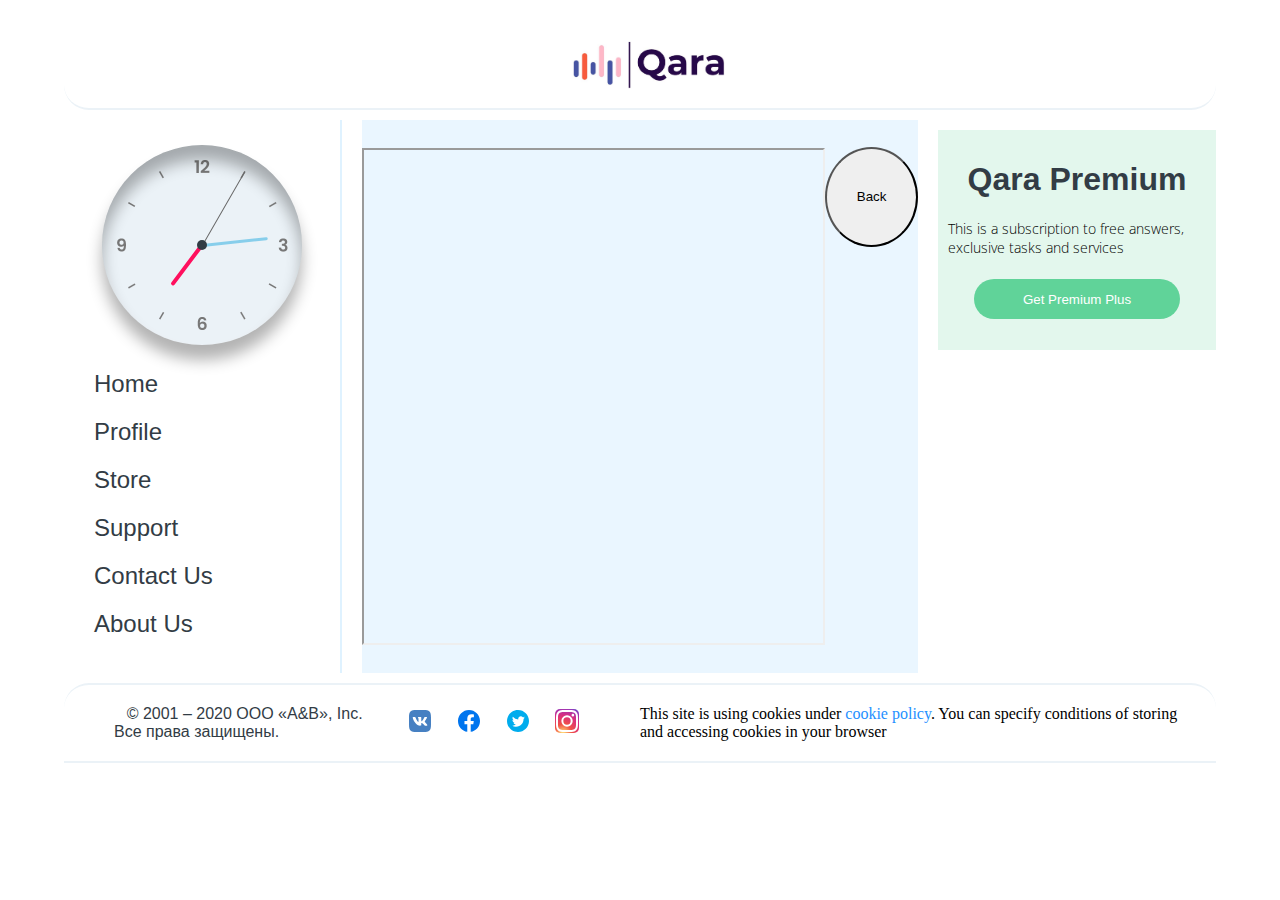
<file: html/contactus.html>
<!DOCTYPE html>
<html lang="en">
<head>
    <meta charset="UTF-8">
    <title>Document</title>
    <link href="https://fonts.googleapis.com/css2?family=Martel&family=Montserrat:wght@500&family=Open+Sans&display=swap" rel="stylesheet">
    <script src="https://ajax.googleapis.com/ajax/libs/jquery/3.4.1/jquery.min.js"></script>
    <!-- <link rel="stylesheet" href="../css/login.css"> -->
    <link rel="stylesheet" href="../css/loading.css">
    <link rel="stylesheet" href="../css/clock.css">
    <link rel="stylesheet" href="../css/main.css">
    <link rel="stylesheet" href="../css/contactus.css">
</head>
<body>
<div id="page">
    <!-- ##### Header ##### -->
    <div id="header">
        <div id="logodiv">
            <a href="#" id="logo">
                <img src="../img/Qara.png" alt="Logo" height=65>
            </a> 
        </div>
        
        
    </div>
    <!-- ##### Main Part ##### -->
    <div id="main"> 
        <!-- ##### Navigation SideBar ##### -->
        <nav id="nav" class="nav"> 
            <div id="clock">
                <div class="clock">
                    <div class="hour">
                        <div class="hr" id="hr"></div>
                    </div>
                    <div class="min">
                        <div class="mn" id="mn"></div>
                    </div>
                    <div class="sec">
                        <div class="sc" id="sc"></div>
                    </div>
                </div>
            </div>
            <a href="main.html">Home</a> 
            <a href="profile.html">Profile</a>  
            <a href="#">Store</a>  
            <a href="#">Support</a>  
            <a href="contactus.html">Contact Us</a>  
            <a href="../index.html">About Us</a> 
        </nav>
        <!-- ##### Main Part of Main Part ##### -->
        <main id="contact">
            <div class="back side">
                <h1>Contact Us</h1>
                <div>
                    <label id="email_message" class="error_message"></label>
                    <input id="email" class="input" type="text" name="email" size="20" placeholder="E-mail">
                </div>
                <div>
                    <label id="name_message" class="error_message"></label>
                    <input type="text" id="name" class="input" name="user" size="20" placeholder="Name">
                </div>
                <div>
                    <label id="phone_message" class="error_message"></label>
                    <input type="tel" id="phone" class="input" name="password" size="20" placeholder="Phone number">
                </div>
                <div>
                    <label id="text_message" class="error_message"></label>
                    <textarea name="text" id="text" class="input" style="height: 70px"></textarea>
                </div>
                <div >
                    <button id="send" onclick="PhoneCheck()">Send</button>
                    <button onclick="Map()">Our Address</button> 
                </div>
            </div>
        </main>
        <div id="buy" class="buy">
            <div class="buy_now">
                <div>
                    Qara Premium
                </div>
                <span>
                    This is a subscription to free answers, exclusive tasks and services
                </span>
                <button>
                    Get Premium Plus
                </button>
            </div>
        </div>
    </div>
    <!-- ##### Footer ##### -->
    <div id="footer">
        <div>
            <a href="main.html">
              &copy; 2001 – 2020 ООО «A&B», Inc.<br>Все права защищены.
            </a>
        </div>
        <div id="social_media">
            <a href="https://vk.com/nmirzahan">
                <svg width="24" height="24" style="color: rgb(70, 128, 194);">
                    <path d="M15.377 1C21.54 1 23 2.46 23 8.623v6.754C23 21.54 21.54 23 15.377 23H8.623C2.46 23 1 21.54 1 15.377V8.623C1 2.46 2.46 1 8.623 1h6.754zM6.853 7.971H5.24c-.466 0-.544.217-.544.45 0 .42.544 2.531 2.53 5.326 1.32 1.91 3.2 2.934 4.891 2.934 1.025 0 1.15-.233 1.15-.621v-1.444c0-.466.093-.543.419-.543.232 0 .652.124 1.599 1.04 1.087 1.087 1.273 1.584 1.878 1.584h1.6c.465 0 .683-.233.558-.684-.14-.45-.667-1.102-1.35-1.878-.373-.435-.932-.916-1.103-1.15-.233-.31-.17-.434 0-.713-.015 0 1.941-2.764 2.143-3.695.109-.342 0-.59-.481-.59h-1.6c-.403 0-.59.217-.698.45 0 0-.823 1.987-1.972 3.276-.373.372-.543.497-.745.497-.109 0-.249-.125-.249-.466V8.56c0-.404-.124-.59-.465-.59h-2.516c-.248 0-.403.186-.403.373 0 .388.574.481.636 1.568v2.36c0 .512-.093.605-.295.605-.543 0-1.863-2.003-2.655-4.285-.155-.45-.31-.62-.714-.62z" fill="currentColor" fill-rule="nonzero"></path>
                </svg>
            </a>
            <a href="https://www.facebook.com/">
                <svg width="24" height="24" style="color: rgb(0, 117, 238);">
                    <path d="M23 12c0-6.075-4.925-11-11-11S1 5.925 1 12c0 5.49 4.023 10.041 9.281 10.866V15.18H7.488V12h2.793V9.577c0-2.757 1.642-4.28 4.155-4.28 1.204 0 2.462.215 2.462.215v2.707h-1.387c-1.366 0-1.792.848-1.792 1.718V12h3.05l-.487 3.18h-2.563v7.686C18.977 22.041 23 17.49 23 12" fill="currentColor" fill-rule="nonzero"></path>
                </svg>
            </a>
            <a href="https://www.instagram.com/abdrakhmanovb_">
                <svg width="24" height="24" style="color: rgb(0, 172, 237);">
                    <path data-v-469cfe6c="" d="M12 1c6.075 0 11 4.925 11 11s-4.925 11-11 11S1 18.075 1 12 5.925 1 12 1zm2.877 6.298a2.652 2.652 0 00-2.58 3.255A7.524 7.524 0 016.83 7.781a2.66 2.66 0 00-.357 1.332 2.64 2.64 0 001.182 2.205 2.605 2.605 0 01-1.199-.33v.033c0 1.287.913 2.354 2.128 2.601a2.644 2.644 0 01-1.198.044A2.648 2.648 0 009.86 15.51a5.331 5.331 0 01-3.926 1.095 7.389 7.389 0 004.053 1.198c4.879 0 7.546-4.042 7.546-7.545 0-.116 0-.232-.006-.341a5.433 5.433 0 001.326-1.376 5.383 5.383 0 01-1.524.419 2.65 2.65 0 001.166-1.469 5.37 5.37 0 01-1.683.643 2.64 2.64 0 00-1.936-.835z" fill="currentColor" fill-rule="nonzero"></path>
                </svg>
            </a>
            <a>
                <svg width="24" height="24" style="color: rgb(255, 255, 255); background: radial-gradient(circle at 33% 100%, rgb(254, 211, 115) 4%, rgb(241, 82, 69) 30%, rgb(217, 46, 127) 62%, rgb(155, 54, 183) 85%, rgb(81, 94, 207));">
                    <path d="M11.738 1H12.878c2.2.003 2.61.018 3.657.066 1.171.054 1.97.24 2.67.511a5.392 5.392 0 011.949 1.27 5.392 5.392 0 011.269 1.948l.02.054c.257.677.434 1.454.489 2.57l.016.37c.04.926.052 1.49.052 4.035v.835c-.002 2.392-.017 2.795-.066 3.876-.054 1.171-.24 1.97-.511 2.67a5.392 5.392 0 01-1.27 1.949 5.392 5.392 0 01-1.948 1.269l-.054.02c-.677.257-1.454.434-2.57.489l-.37.016c-.927.04-1.49.052-4.035.052h-.835c-2.392-.002-2.795-.017-3.876-.066-1.171-.054-1.97-.24-2.67-.511a5.392 5.392 0 01-1.949-1.27 5.392 5.392 0 01-1.269-1.948l-.02-.054c-.257-.677-.434-1.454-.489-2.57l-.015-.337c-.041-.936-.052-1.48-.053-3.982v-.919c.002-2.394.017-2.797.066-3.878.053-1.156.235-1.95.501-2.643l.01-.027a5.392 5.392 0 011.27-1.949 5.383 5.383 0 011.91-1.254l.038-.015c.69-.268 1.478-.453 2.625-.509l.336-.015c.935-.041 1.48-.052 3.982-.053zm.834 1.982h-1.144c-2.112.001-2.666.012-3.492.047l-.381.017c-1.072.049-1.655.228-2.043.379-.513.2-.88.438-1.264.823a3.396 3.396 0 00-.81 1.233l-.023.056c-.147.384-.317.956-.367 1.984l-.019.415c-.036.846-.046 1.407-.047 3.647v.99c.001 2.11.012 2.664.047 3.49l.017.382c.049 1.072.228 1.655.379 2.042.2.514.438.88.823 1.265.377.377.736.614 1.233.81l.056.023c.388.148.968.321 2.018.369l.41.018c.83.035 1.404.045 3.618.046h.99c2.416-.002 2.792-.015 3.872-.064l.068-.003c1.03-.054 1.595-.228 1.974-.376.514-.2.88-.438 1.265-.823.377-.377.614-.736.81-1.233l.023-.057c.148-.387.321-.967.369-2.017l.018-.41c.035-.83.045-1.404.046-3.618v-.99c-.002-2.416-.015-2.792-.064-3.872l-.003-.068c-.054-1.03-.228-1.595-.376-1.975-.2-.513-.438-.88-.823-1.264a3.396 3.396 0 00-1.233-.81l-.057-.023c-.383-.147-.955-.317-1.983-.367l-.415-.019c-.827-.035-1.38-.046-3.492-.047zM12 6.352a5.649 5.649 0 110 11.297A5.649 5.649 0 0112 6.35zm0 1.981a3.667 3.667 0 100 7.334 3.667 3.667 0 000-7.334zm5.872-3.525a1.32 1.32 0 110 2.64 1.32 1.32 0 010-2.64z" fill="currentColor" fill-rule="nonzero"></path>
                </svg>
            </a>
        </div>
        <span>
            This site is using cookies under <a href="#">cookie policy</a>. You can specify conditions of storing and accessing cookies in your browser
        </span>

    </div>
</div>
<script src="../js/loading.js"></script>
<script src="../js/loading.js"></script>
<script type="text/javascript" name="clock">
    //Clock ls code
    const deg = 6;
    const hr = document.querySelector('#hr');
    const mn = document.querySelector('#mn');
    const sc = document.querySelector('#sc');

    setInterval(() => {
            // получаем данные о текущей времени 
        let day = new Date();
        let hh = day.getHours() * 30;
        let mm = day.getMinutes() * deg;
        let ss = day.getSeconds() * deg;

        hr.style.transform = `rotateZ(${(hh)+(mm/12)}deg)`; // здесь с каждой минутой угол тоже меняется но не заметно т.к. делится на 12
        mn.style.transform = `rotateZ(${mm}deg)`;
        sc.style.transform = `rotateZ(${ss}deg)`;
        
    });
</script>
<script type="text/javascript" name="phone">
    function PhoneCheck () {
            var a = document.getElementById('phone').value;
            
            var tel_v = /^(8|\+7)\(\d{3}\)\d{7}$/;
            var tel1_v = /^(8|\+7)\d{3}\d{7}$/;

            if (a!=null || a!=" ") {
                if (tel1_v.test(a) == false && tel_v.test(a) == false ) {
                    document.getElementById('phone').innerHTML = "Phone number is empty or wrong format";
                }
                if (tel1_v.test(a) == true) {
                    if (a[0] == "8") {
                        oper(1);
                    }
                    if (a.substr(0,2) == '+7') {
                        oper(2);
                    }
                }
                if (tel_v.test(a) == true) {
                    if (a[0] == "8") {
                        oper(2);
                    }
                    if (a.substr(0,2) == '+7') {
                        oper(3);
                    }
                }
            }
            else {
                document.getElementById('phone').innerHTML = "Phone number is empty";
            }

            function oper(n) {
                let z = '';
                switch(a.substr(n, 3)){
                    case '700': z = 'Altel';
                        break;
                    case '707':
                    case '747': z = 'Tele2';
                        break;
                    case '777': z = 'Beeline';
                        break;
                    case '701': z = 'Activ or Kcell';
                        break;
                }
                localStorage.setItem('message', JSON.stringify({
                    name: document.getElementById('name').value,
                    email: document.getElementById('email').value,
                    phone: document.getElementById('phone').value,
                    text: document.getElementById('text').value,
                    oper: z
                }));
            }
        };

</script>
<script name="Map">
    function Map(){
        document.getElementById('contact').textContent = '';
        document.getElementById('contact').style.display = 'flex';
        document.getElementById('contact').style.justifyContent = 'center';
        document.getElementById('contact').style.alignItems = 'center';

        var map = document.createElement('iframe');
            map.src = "https://www.google.com/maps/embed?pb=!1m18!1m12!1m3!1d2906.7826052850664!2d76.9102597824001!3d43.235017407113716!2m3!1f0!2f0!3f0!3m2!1i1024!2i768!4f13.1!3m3!1m2!1s0x3883692f027581ad%3A0x2426740f56437e63!2z0JzQtdC20LTRg9C90LDRgNC-0LTQvdGL0Lkg0YPQvdC40LLQtdGA0YHQuNGC0LXRgiDQuNC90YTQvtGA0LzQsNGG0LjQvtC90L3Ri9GFINGC0LXRhdC90L7Qu9C-0LPQuNC5!5e0!3m2!1sru!2skz!4v1587088138731!5m2!1sru!2skz";
            map.style.width = '90%';
            map.style.height = '90%';
        document.getElementById('contact').appendChild(map);

        var btn = document.createElement('button');
            btn.textContent = 'Back';
            $(btn).attr('id', 'goback');
            btn.onclick = () => {
                document.location.reload(true);
            };
        document.getElementById('contact').appendChild(btn);
    }
</script>
</body>
</html>
</file>
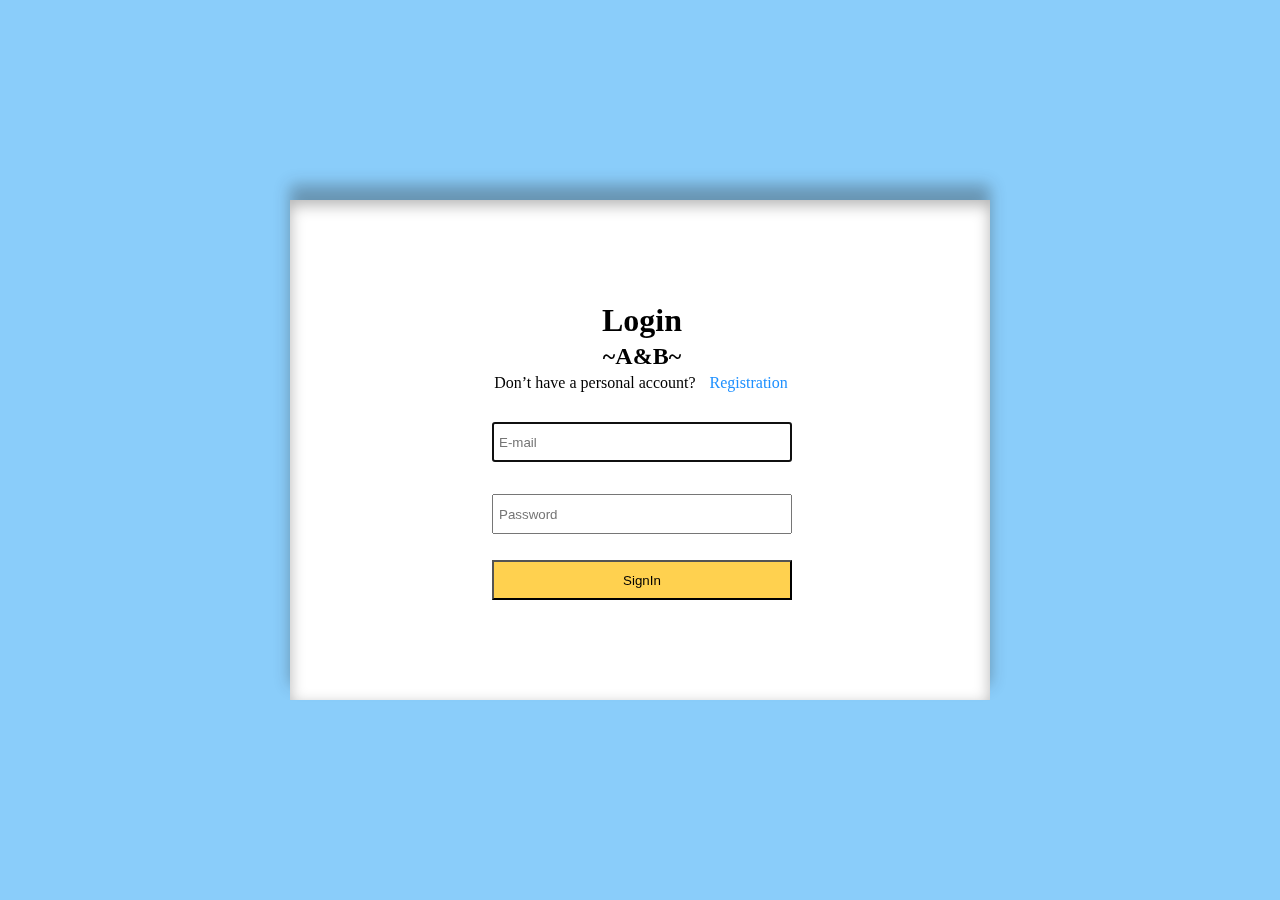
<file: html/login.html>
<!DOCTYPE html>
<html lang="en">
<head>
	<meta charset="UTF-8">
	<title>Document</title>
	<link rel="stylesheet" href="../css/login.css">
	<link rel="stylesheet" href="../css/loading.css">
	
</head>
<body>
	<section id="reg-block" class="container">
			<div class="front side">
				<h1>Login</h1>
				<h2 id="Registration">~A&B~</h2>
				<div>
					Don’t have a personal account?  <a onclick="rotate(0)">Registration</a>
				</div>
				<div>
					<label id="email_check" class="error_message"></label>
					<input id="e-mail" class="input" type="text" name="email" size="20" placeholder="E-mail">
				</div>
				<div>
					<label id="password_check" class="error_message"></label>
					<input type="password" id="password" class="input" name="password" size="20" placeholder="Password">
				</div>
				<div>
					<button id="signIn">SignIn</button>
				</div>
			</div>
			<div class="back side">
				<h1>Create Account</h1>
				<div>
					Already registred? <a onclick="rotate(1)">Login</a>
				</div>
				<div>
					<label id="email_message" class="error_message"></label>
					<input id="email" class="input" type="text" name="email" size="20" placeholder="E-mail">
				</div>
				<div>
					<label id="login_message" class="error_message"></label>
					<input id="user" class="input" type="text" name="login" size="20" placeholder="Username">
				</div>
				<div>
					<label id="password_message" class="error_message"></label>
					<input type="password" id="valid0" class="input" name="password" size="20" placeholder="Password">
				</div>
				<div>
					<label id="password2_message" class="error_message"></label>
					<input type="password" id="valid" class="input" name="password" size="20" placeholder="Confirm">
				</div>
				<div>
					<input type="radio" id="male" name="gender" value="mr" checked> 
					<label for="male" class="gender">Male</label>
					<input type="radio" id="female" name="gender" value="mr"> 
					<label for="female" class="gender">Female</label>

				</div>
				<div>
					<label id="checkbox_message" class="error_message"></label>
					<input type="checkbox" id="checkbox"> I have read and agree to <br><a href="#">terms of use</a> and <a href="#">privacy policy</a>
				</div>
				<div>
					<button id="signUp">SignUp</button>
					<button onclick="ResetForm()">Clear</button> 
				</div>
			</div>
	</section>
	<script type="text/javascript" src="../js/loading.js"></script>
	<script type="text/javascript" src="../js/users.js"></script>
	<script type="text/javascript" src="../js/login.js"></script>
</body>
</html>
</file>
<file: css/login.css>
* {
  margin: 0;
  padding: 0;
  box-sizing: border-box;
}
body{
  width: 100%;
  height: 100vh;
  perspective: 1000px;
  position: absolute;
  display: flex;
  justify-content: center;
  align-items: center;
  background-color: #27a3f58a;
}

.container {
  padding: 0;
  width: 700px; /* You can Change */
  min-width: 400px;
  min-height: 500px;
  transition: 1.5s ease-in-out; 
  transform-style: preserve-3d;
  background: white;
  box-shadow: 0  -15px 15px rgba(255,255,255,0.05),
            inset 0  -15px 15px rgba(255,255,255,0.05),
            0  -15px 15px rgba(0,0,0,0.3),
            inset 0  5px 15px rgba(0,0,0,0.3);
}

.side {
  position: absolute;
  width: 100%;
  height: 100%;
  transform-style: preserve-3d;
  backface-visibility: hidden;
  display: flex;
  flex-direction: column;
  justify-content: center;
  align-items: center;
}


.front {
  z-index: 2;

}
.back {
  transform: rotateX(180deg);
  z-index: 0;
}

a{
  text-decoration: none;
  color: dodgerblue;
  cursor: pointer;
}

.container *{
  margin: 2px;
}
.container h1{
  text-align: center;
  font-family: "Trebuchet MS";
}
.container h2{
  text-align: center;
  font-family: "Trebuchet MS";
  text-transform: uppercase;
}

.container .error_message{
  display: block;
  height: 20px;
  width: 300px;
  text-align: center;
  color: crimson;
}
.container button{
  width: 148px;
  height: 40px;
  background-color: #ffbd00b0;
  margin-top: 3px;
}
#signIn{ 
  width: 300px;
  height: 40px;
  margin-top: 20px;
  cursor: pointer;
 }
.input{
  width: 300px;
  height: 40px;
  padding: 5px;
}

.gender {
  cursor: pointer;
  position: relative;
  left: 50%;
  padding-left: 25px;
  margin-right: 100px;
  margin-left: -70px;
  font-size: 13px;
  width: 70px;
}

input[type=radio] {
    display: none;
}

.gender:before {
  content: "";
  display: inline-block;
  width: 16px;
  height: 16px;
  border-radius: 8px;
  margin-right: 10px;
  position: absolute;
  left: 0;
  bottom: 1px;
  background-color: #aaa;
  box-shadow: inset 0px 2px 3px 0px rgba(0, 0, 0, .3), 0px 1px 0px 0px rgba(255, 255, 255, .8);
}

input[type=radio]:checked + .gender:before {
    content: "\2022";
    color: #f3f3f3;
    font-size: 30px;
    text-align: center;
    line-height: 18px;
}
</file>
<file: css/loading.css>
.line {
    display: inline-block;
    width: 15px;
    height: 15px;
    border-radius: 15px;
    background-color: white;
    margin: 2px;
}
.line:nth-last-child(1) {animation: loading .6s .1s linear infinite;}
.line:nth-last-child(2) {animation: loading .6s .2s linear infinite;}
.line:nth-last-child(3) {animation: loading .6s .3s linear infinite;}

@keyframes loading {
    0% {transform: translate(0,0);}
    50% {transform: translate(0,-15px);}
    100% {transform: translate(0,0);}
}
</file>
<file: css/clock.css>
*{
	margin:0;
	padding:0;
	box-sizing: border-box;
}
#clock{
	display: flex;
	justify-content: center;
	align-items: center;
	background: #ebf2f7;	
	margin:  25px 0 15px 0;
	border-radius: 100%;
}
.clock{
	display: flex;
	width: 200px;
	height: 200px;
	justify-content: center;
	align-items: center;
	background: url(../img/clock.png);
	background-size: cover;
	/*border: 4px solid #323c45;*/
	border-radius: 50%;
	box-shadow: 0  -15px 15px rgba(255,255,255,0.05),
				inset 0  -15px 15px rgba(255,255,255,0.05),
				0  15px 15px rgba(0,0,0,0.3),
				inset 0  15px 15px rgba(0,0,0,0.3);
}
.clock:before{
	content: '';
	position: absolute;

	width: 10px;
	height: 10px;
	background: #323c45;
	border-radius: 50%;
		z-index: 10;
}
.clock .hour,
.clock .min,
.clock .sec{
	position: absolute;
}
.clock .hour, .hr{
	width: 100px;
	height: 100px;
}
.clock .min, .mn{
	width: 132px;
	height: 132px;
}
.clock .sec, .sc{
	width: 170px;
	height: 170px;
}
.hr, .mn, .sc{
	display: flex;
	justify-content: center;
	position: absolute;
	border-radius: 50%;
}
.hr:before{
	content: '';
	position: absolute;
	width: 4px;
	height: 50px;
	background: #ff105e;
	z-index: 10;
	border-radius: 6px 6px 0 0;		
}
.mn:before{
	content: '';
	position: absolute;
	width: 3px;
	height: 70px;
	background: skyblue;
	z-index: 11;
	border-radius: 6px 6px 0 0;		
}
.sc:before{
	content: '';
	position: absolute;
	width: 1px;
	height: 80px;
	background: dimgrey;
	z-index: 12;
	border-radius: 6px 6px 0 0;		
}
</file>
<file: css/main.css>
/*/*//*/*Lets Start!*//*/*//*/*/
*{
	box-sizing: border-box;
	margin: 0;
	padding: 0;
}
body{
	background: #ffffff;	
	padding: 30px 0 0 0;
}
#page{
	margin: 0 auto;
	width: 90%;
	display: grid;
	grid-auto-columns: 1fr;
}
/**hEADER*/
	#header,
	#footer{
		display: flex;
		min-width: 600px;
		flex-wrap: wrap;
		justify-content: space-between;
		align-items: center;
		border-radius: 25px;
		min-height: 80px;
		background: #fff;
		/*border: 2px solid #ebf2f7;*/
		border-bottom: 2px solid #ebf2f7;
		padding: 0 10px 0 50px;
	}
/** logo **/
	#logodiv{
		/*flex: 17%;*/
		height: 95%;
	}
	#logodiv a{
		display: block;
		height: 65px;
		margin-right: 20px;
	}
/** Question Search and Ask */
	#question{
		flex: 45%;
		min-height: 45px;
		display: flex;
		/*border: 2px solid #ebf2f7;*/
		overflow: hidden;
		border-radius: 25px;
		
	}
	#askquestion{ /* button */
		flex: 25%;
		/*width: 100px;*/
		border: 0;
		outline: none;
		cursor: help;
		background: #27a3f5;
		color: white;
		font-weight: 600;
		border-right: 2px solid #ebf2f7;
		border-bottom-left-radius: 25px;
		border-top-left-radius: 25px;
		font-family: 'Open Sans', sans-serif;
		font-size: 100%;

	}
	#askquestion:hover {
		font-size: 110%;
	}
	#search{ /**input*/
		flex: 75%;
		min-width: 300px;
		border: 0;
		outline: none;
		padding-left: 30px;
		background: #e3ebf2;
	}
/*** User data */
	#profile{
	flex: 30%;
	display: flex;
	min-width: 300px;
	justify-content: center;
	align-items: center;
	font-family: "Montserrat";
	font-size: 1.4rem;
	text-transform: uppercase;
	}
	/* User name */
	#user{
		margin: 0 15px 0 10px;
	}
	/**points of user*/
	#npoint{
		background: yellow;
		width: 50px;
		height: 50px;
		display: flex;
		justify-content: center;
		vertical-align: top;
		color: gold;
		text-shadow: 1px 1px 2px black;
		box-shadow:  2px 2px 5px gray;
		box-sizing: border-box;
		border: 3px solid gold;
		border-radius: 100%;
	}
/* Main Body of Page */
	#main{
		display: grid;
		/*flex-wrap: wrap;*/
		grid-template-columns: 1fr 2fr 1fr;
	}

/** Navigation Panel **/
	.nav{
		display: flex;
		flex-wrap: wrap;
		flex-direction: column;
		align-items: center;
		justify-content: flex-start;
		height: 553px;
		/*border-radius: 30px;*/
		/*border: 2px solid #ebf2f7;*/
		border-right: 2px solid #b9e2fe75;
		padding-bottom: 25px;
		/*overflow: hidden;*/
		margin: 10px 10px 0 0;
		/*background: ;	*/
		
	}
	.nav a{
		min-height: 30px;
		width: 100%;
		padding: 10px 30px;
		color: #323c45;
		font-size: 1.5rem;
		text-decoration: none;
		font-family: 'Helvetica',sans-serif;
	}
	.nav a:hover{
		background-color: #b9e2fe75;
		/*color: #ffffff;*/
		box-shadow: 0  -15px 15px rgba(255,255,255,0.05),
					inset 0  -15px 15px rgba(255,255,255,0.05),
					0  15px 15px rgba(0,0,0,0.3),
					inset 0  15px 15px rgba(0,0,0,0.3);
	}
/*End of navigation Panel*/	
/** Question included place **/
	main{
		flex: 55;
		height: 553px;
		overflow: hidden;
		/*border-left: 2px solid #b9e2fe75;*/
		margin: 10px 10px 0 10px;
		background-color: #b9e2fe4d;
	}
/**Buy Point*/
	#buy{
		display: grid;
	}
	.buy_now{
		margin: 20px 0 0 10px;
		padding: 20px 10px;
		height: max-content;
		min-height: 220px;
		background: #e3f7ed;
		display: flex;
		flex-wrap: wrap;
		flex-direction: column;	
		align-items: center;	
		justify-content: space-around;
		font-family: 'Trebuchet MS',sans-serif;
	}
	.buy_now div{
		display: block;
		font-size: 2rem;
		font-weight: 600;
		color: #323c45;
	}
	.buy_now span{
		font-size: 0.9rem;
		font-weight: 300;
		font-family: 'Open Sans','Arial',sans-serif;
	}
	.buy_now button{
		display: block;
		font-family: 'Trebuchet MS',sans-serif;
		background: #60d399;
		color: white;
		border: 0;
		border-radius: 20px;
		width: 80%;
		height: 40px;
	}
/** Footer Design */
	#footer{
		position: relative;
		margin-top: 10px;
		margin-bottom: 0;
		border-top: 2px solid #ebf2f7;
		border-bottom-left-radius: 0;
		border-bottom-right-radius: 0;
		bottom: 0;
		height: 70px;
		display: flex;
		flex-wrap: nowrap;
		flex-direction: row;
		justify-content: space-around;
		align-content: center;
		align-items: center;
	}
	#footer span{
		width: 50%;
		margin: 0 20px;
	}
	#footer div{
		flex: 10;
		width: 25%;
		font-family: 'Trebuchet MS', sans-serif;
		
	}
	#footer #social_media{
		flex: 10;
		width: 20%;
		display: flex;
		justify-content: center;
	}
	#footer div a{
		text-decoration: none;
		margin: 0 5%;
		color: #323c45;
	}
	svg{
		border-radius: 5px;
		overflow: hidden;

	}
/** created questions list design */
	#solutions{
		list-style-type: none;
	}
	#solutions li{
		padding: 20px 30px ;
		height: 160px;
		border-bottom: 2px solid #b9e2fe75;
		overflow: hidden;
	}
	#solutions li p{
		font-size: 1.1rem;
		font-weight: 500;
		font-family: 'Arial'
	}
	#solutions li .delete{
		position: relative;
		float: right;
		margin-top: -20px;
		margin-right: -20px;		
	}
	#solutions li .change{
		/*position: relative;*/
		/*right: 0;*/
		/*margin-top: 0px;*/
		/*margin-right: -20px;*/
	}
	#solutions li .save{
		/*position: relative;*/
		/*float: right;*/
		/*margin-top: -10px;*/
		/*margin-right: -20px;*/
	}
/** search input hide un **/
	li.hide{
		display: none;
	}
	a.hide{
		display: none;
	}
	mark{
		background-color: skyblue;
	}
/* View Answers window design */
	.AnsPage{
		display: block;
		position: absolute;
		top: 20%;
		margin-left: -20px;
		width: 700px;
		min-height: 100px;
		height: max-content;
		background: white;
		opacity: 1;
		color: white;
		border-radius: 15px;
		padding: 30px; 
		transition: 0.5s ease-in-out;
		z-index: 999;
	}
	.AnsPage:hover{
		box-shadow: 
					5px 5px 8px black,
					20px 20px #e3ebf2;

	}
	.AnsPage q{
		display: block;
		background: #27a3f5;
		height: max-content;
		font-family: 'Verdana';
		padding: 15px;
		margin: 20px;
		/*border: 4px solid lightyellow;*/
	}
	.AnsPage p{
		display: block;
		margin: 20px;
		/*border: 4px solid indigo;*/
		background: #e3f7ed;
		color: navy;
		height: max-content;
		font-family: 'Verdana';
		padding: 15px;
	}
/* View answers design end */
/** Ask question window design start */
	.AskQ{
		display: flex;
		flex-wrap: wrap;
		flex-direction: column;
		align-items: center;
		background: white;
		color: #0c0d0e;
		border-radius: 10px;
		font-family: 'Open Sans';
	}
	.AskQ *{
		outline: none;
	}
	.AskQ h1{
		padding: 15px;
		font-family: 'Trebuchet MS';
	}
	.subjects{
		width: 80%;
		height: 30px;
		padding: 0 20px;
		border-radius: 10px;
		background: gainsboro;
		border: 0;
	}
	.subjects *{
		height: 30px;
		font-size: 1.2rem;
	}
	#title_div{
		width: 80%;
		height: 90px;
	}
	#title_div h3{
		padding: 5px 20px;
	}
	#title_div input{
		width: 100%;
		height: 30px;
		background: gainsboro;
		border-radius: 10px;
		padding: 0 20px;
		border: 0;
	}
	#bodie{
		box-sizing: border-box;
		display: fixed;
		width: 80%;
		margin: 0 auto;
	}
	#bodie h3{
		padding: 5px 20px;

	}
	#bodie div{
		margin: 0;
		height: 200px;
		overflow: hidden;
		background: gainsboro;
		color: black;
		display: flex;
		flex-wrap: nowrap;
		align-items: center;
		padding: 10px;
		border-radius: 10px;
	}
	#bodie div textarea{
		padding: 10px;
		flex: 75;
		height: 200px;
		border: 0;
		outline: none;
		resize: none;
		background: gainsboro;
	}
	#file {
		opacity: 0;
		position: absolute;
		top: 0;
		left: 0;
		width: 0;
		height: 0;
		margin: 0;
	}
	#bodie div label{
		flex: 25;
		display: flex;
		justify-content: center;
		align-items: center;
		width: 100px;
		height: 100px;
		margin: 0;
		border: 2px dashed black;
		border-radius: 5px;
		opacity: 0.5;
		transition: 2s ease-in-out;
	}
	#bodie div label:hover{
		border: 2px solid black;
		opacity: 1;
	}
	#bodie div label span img{
		margin: 0 auto;
		height: 40px;
		display: block;
	}
	.AskQ button{
		width: 80%;
		height: 50px;
		margin-top: 20px;
		font-family: 'Open Sans';
		font-size: 1.2rem;
		border-radius: 10px;
		background: navy;
		color: white;
		border: 0;
	}
	.AskQ button:hover{
		font-size: 1.25rem;
	}
/** End of Design of Ask Question block*/






/*****************A***D***M***I***N**************************************************************/

.panel{
	background: lightyellow;
	display: flex;
	margin: 20px 0 0 10px;
    right: 25px;
    bottom: 90px;
	height: max-content;
	flex-wrap: wrap;
	flex-direction: column;
	justify-content: space-around;
	font-family: 'Arial';
	align-items: center;
	padding: 30px;

}
.panel button{
	display: block;
	width: 100px;
	height: 30px;
	border-radius: 30px;
	margin: 10px 0;
}
.panel input{
	width: 30px;
	height: 30px;
	border: 0;
	position: relative;
	background: none;
}
.panel label{
	width: 90%;
	margin: 10px 0;
	height: 30px;
	background: skyblue;
	border-bottom-right-radius: 30px;
	border-top-right-radius: 30px;
	display: flex;
	flex-wrap: nowrap;
	justify-content: flex-end;
	flex-direction: row-reverse;
	align-items: center;		
}




/***********MOBILE***********/




@media screen and (max-width: 1000px) {
		#main {
			grid-template-columns: 1fr;
			/*grid-template-rows: 1fr 2fr 2fr;*/

		}
		#nav{
			/*grid-column: 1/3;*/
			flex-direction: row;
			flex-wrap: nowrap;
			justify-content: space-around;
			/*align-items: flex-start;*/
			height: max-content;
			padding: 0;
			margin: 0;
		}
		#nav a{
			width: max-content;
			padding: 0;
		}
		main{
			min-height: 100vh;
			margin: 0;
		}
		#buy{
			grid-template-columns: 1fr 1fr;
		}
		.buy_now{
			height: auto;
		}
		.AnsPage{
			top: 10%;
		}
	}
</file>
<file: css/contactus.css>
.side {
  width: 100%;
  height: 100%;
  display: flex;
  flex-direction: column;
  justify-content: center;
  align-items: center;
}

a{
  text-decoration: none;
  color: dodgerblue;
  cursor: pointer;
}

.back *{
  margin: 2px;
}
.back h1{
  text-align: center;
  font-family: "Trebuchet MS";
}
.back h2{
  text-align: center;
  font-family: "Trebuchet MS";
  text-transform: uppercase;
}
.back label{
  display: block;
  height: 20px;
  width: 300px;
  text-align: center;
  color: crimson;
}
.back button{
  width: 145px;
  height: 40px;
  margin-top: 3px;
  cursor: alias;
  border: 0;
  background-color: #ffbd00b0
}
.input{
  width: 300px;
  height: 40px;
  padding: 5px;
}
#goback{
	border-radius: 50%;
	width: 100px;
	height: 100px;
	position: relative;
	top: -200px;
	cursor: alias;
}
#contact{
  min-height: max-content;
}
#header{
  justify-content: center;
}
.buy_now{
      grid-column: 1/3;
    }
</file>
